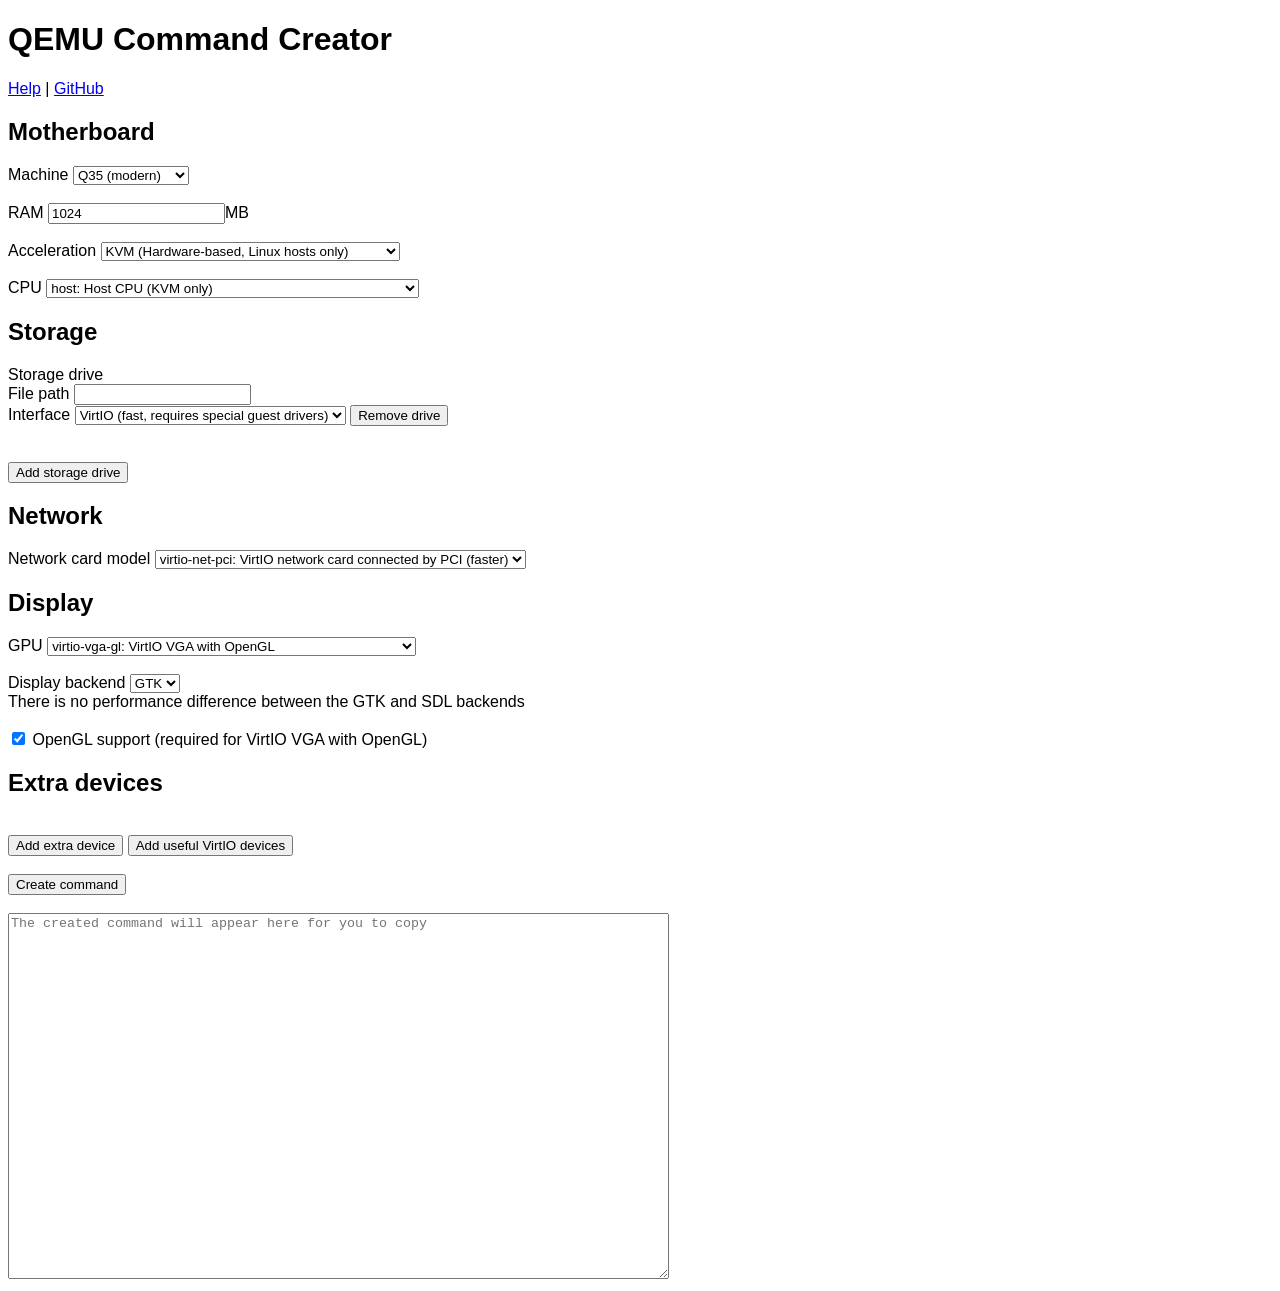
<file: index.html>
<!DOCTYPE html>
<!--
QEMU Command Creator
Copyright (C) 2026  Farofa Playz <FarofaCodez>

This program is free software: you can redistribute it and/or modify
it under the terms of the GNU General Public License as published by
the Free Software Foundation, either version 3 of the License, or
(at your option) any later version.

This program is distributed in the hope that it will be useful,
but WITHOUT ANY WARRANTY; without even the implied warranty of
MERCHANTABILITY or FITNESS FOR A PARTICULAR PURPOSE.  See the
GNU General Public License for more details.

You should have received a copy of the GNU General Public License
along with this program.  If not, see <https://www.gnu.org/licenses/>.
-->
<html lang="en">
<head>
	<meta charset="UTF-8">
	<meta name="viewport" content="width=device-width, initial-scale=1.0">
	<title>QEMU Command Creator</title>
	<link rel="stylesheet" href="style.css">
	<link rel="shortcut icon" href="favicon.svg" type="image/svg+xml">
</head>
<body>
	<h1>QEMU Command Creator</h1>
	<p><a href="help/">Help</a> | <a href="https://github.com/FarofaCodez/qemu-command-creator">GitHub</a></p>
	<h2>Motherboard</h2>
	<label for="machine">Machine</label>
	<select name="machine" id="machine">
		<option value="q35" selected>Q35 (modern)</option>
		<option value="pc">i440FX (legacy)</option>
	</select>
	<br><br>

	<label for="ram">RAM</label>
	<input type="number" name="ram" id="ram" min="1" value="1024"><span>MB</span>
	<br><br>

	<label for="accel">Acceleration</label>
	<select name="accel" id="accel">
		<option value="kvm" selected>KVM (Hardware-based, Linux hosts only)</option>
		<option value="whpx">WHPX (Hardware-based, Windows hosts only)</option>
		<option value="hvf">HVF (Hardware-based, macOS hosts only)</option>
		<option value="tcg">TCG (Software-based, all hosts, slower)</option>
	</select>
	<br><br>

	<label for="cpu">CPU</label>
	<select name="cpu" id="cpu">
		<option value="host" selected>host: Host CPU (KVM only)</option>
		<option value="max">max: Maximum CPU features available (not recommended)</option>
		<option value="qemu64">qemu64: Fictional 64-bit CPU</option>
		<option value="qemu32">qemu32: Fictional 32-bit CPU</option>
		<option value="other" disabled>Other CPUs supported by QEMU will be added some day</option>
	</select>
	<!-- Doesn't work -->
	<!-- <span>CPU flags</span>
	<br>
	<input type="checkbox" name="hvenlight" id="hvenlight">
	<label for="hvenlight">Hyper-V Enlightments (recommended for Windows guests)</label>
	<input type="checkbox" name="popcnt" id="popcnt">
	<label for="popcnt">POPCNT</label>
	<br>
	<span>Flags that your host doesn't have will be emulated in software (slower)</span>
	<br><br> -->

	<h2>Storage</h2>
	<div id="storageDrives">
	</div>
	<br>
	<button onclick="newStorageDrive()">Add storage drive</button>

	<h2>Network</h2>
	<label for="nic">Network card model</label>
	<select name="nic" id="nic">
		<option value="virtio-net-pci" selected>virtio-net-pci: VirtIO network card connected by PCI (faster)</option>
		<option disabled>Emulated cards (slower)</option>
		<option value="e1000">e1000: Intel E1000</option>
		<option value="e1000e">e1000e: Intel E1000E</option>
		<option value="igb">igb: Intel Gigabit Ethernet</option>
	</select>

	<h2>Display</h2>
	<label for="gpu">GPU</label>
	<select name="gpu" id="gpu">
		<option value="virtio-vga-gl" selected>virtio-vga-gl: VirtIO VGA with OpenGL</option>
		<option value="virtio-vga">virtio-vga: VirtIO VGA (without OpenGL)</option>
		<option value="qxl">qxl: QXL (for non-Linux guests)</option>
		<option value="other" disabled>Other GPUs supported by QEMU may be added some day</option>
	</select>
	<br><br>

	<label for="dBackend">Display backend</label>
	<select name="dBackend" id="dBackend">
		<option value="gtk">GTK</option>
		<option value="sdl">SDL</option>
	</select>
	<br>
	<span>There is no performance difference between the GTK and SDL backends</span>
	<br><br>

	<input type="checkbox" name="gl" id="gl" checked>
	<label for="gl">OpenGL support (required for VirtIO VGA with OpenGL)</label>

	<h2>Extra devices</h2>
	<div id="extraDevices">
	</div>
	<br><button onclick="extraDevices.push(prompt('Device name'));updateExtraDevices();">Add extra device</button>
	<button onclick="['virtio-sound', 'virtio-rng', 'virtio-tablet'].forEach((value)=>{extraDevices.push(value);});updateExtraDevices();">Add useful VirtIO devices</button>
	<br><br>
	<button onclick="createCommand()">Create command</button>
	<br><br>
	<textarea name="command" id="command" rows="24" cols="80" placeholder="The created command will appear here for you to copy"></textarea>
	<script src="creator.js"></script>
</body>
</html>
</file>
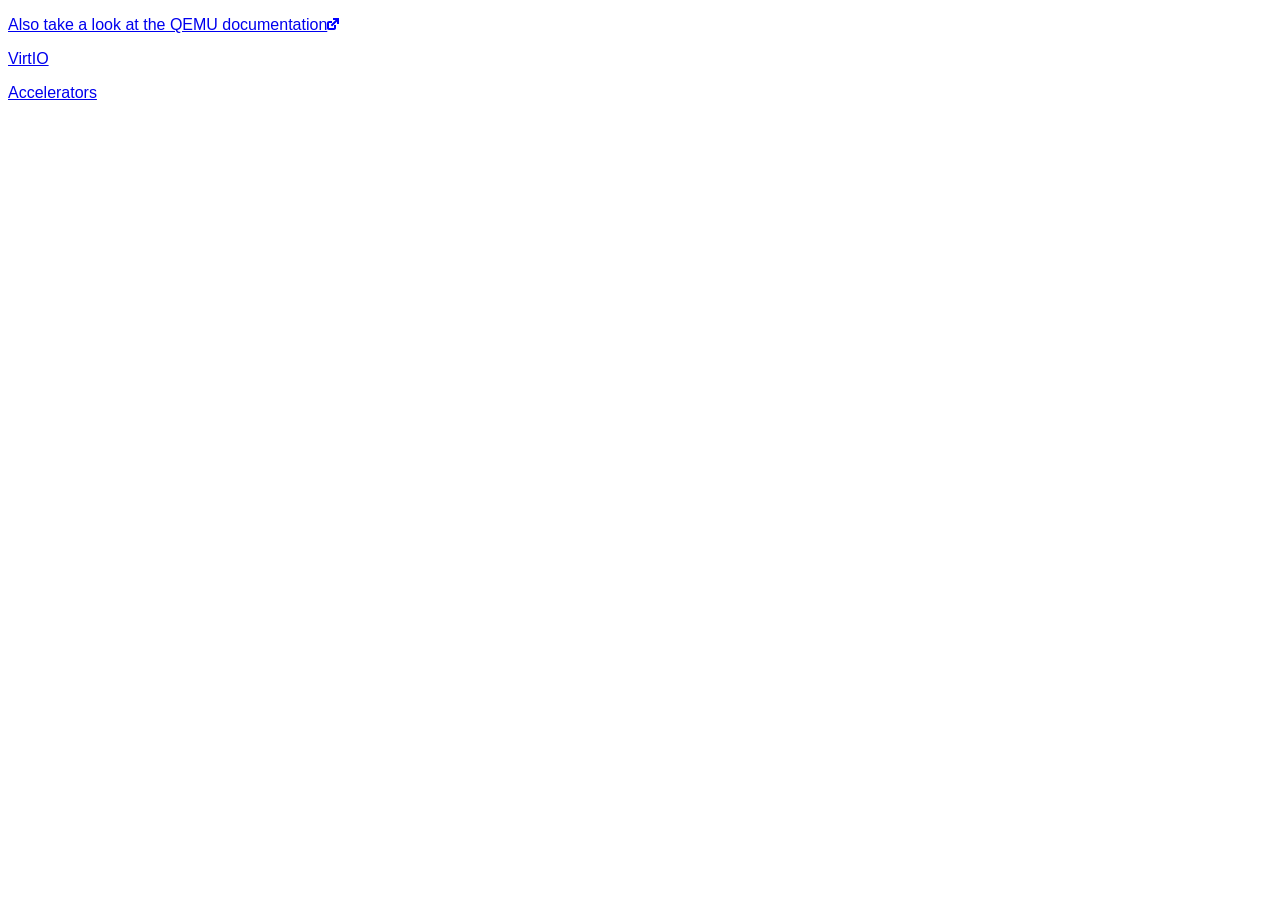
<file: help/index.html>
<!DOCTYPE html>
<!--
QEMU Command Creator
Copyright (C) 2026  Farofa Playz <FarofaCodez>

This program is free software: you can redistribute it and/or modify
it under the terms of the GNU General Public License as published by
the Free Software Foundation, either version 3 of the License, or
(at your option) any later version.

This program is distributed in the hope that it will be useful,
but WITHOUT ANY WARRANTY; without even the implied warranty of
MERCHANTABILITY or FITNESS FOR A PARTICULAR PURPOSE.  See the
GNU General Public License for more details.

You should have received a copy of the GNU General Public License
along with this program.  If not, see <https://www.gnu.org/licenses/>.
-->
<html lang="en">
<head>
	<meta charset="UTF-8">
	<meta name="viewport" content="width='device-width', initial-scale=1.0">
	<title>QEMU Command Creator help</title>
	<link rel="stylesheet" href="../style.css">
	<link rel="shortcut icon" href="../favicon.svg" type="image/svg+xml">
</head>
<body>
	<p><a href="https://www.qemu.org/docs/master/">Also take a look at the QEMU documentation</a><img src="../icons/external-link.svg" alt="external link" title="Opens in a new tab"></p>
	<p><a href="virtio.html">VirtIO</a></p>
	<p><a href="accels.html">Accelerators</a></p>
</body>
</html>
</file>
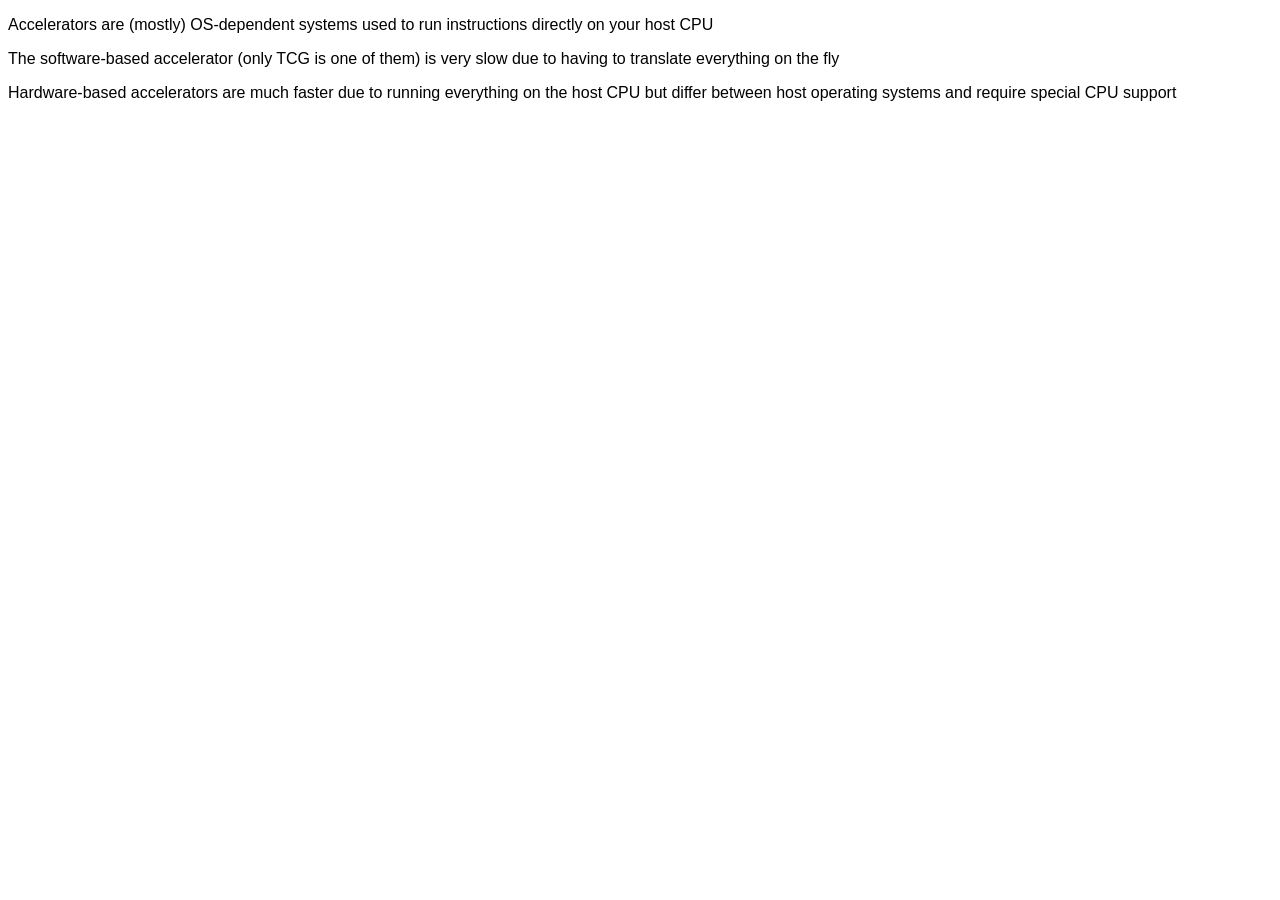
<file: help/accels.html>
<!DOCTYPE html>
<!-- SPDX-License-Identifier: MIT -->
<html lang="en">
<head>
	<meta charset="UTF-8">
	<meta name="viewport" content="width='device-width', initial-scale=1.0">
	<title>QEMU Command Creator help</title>
	<link rel="stylesheet" href="../style.css">
	<link rel="shortcut icon" href="../favicon.svg" type="image/svg+xml">
</head>
<body>
	<p>Accelerators are (mostly) OS-dependent systems used to run instructions directly on your host CPU</p>
	<p>The software-based accelerator (only TCG is one of them) is very slow due to having to translate everything on the fly</p>
	<p>Hardware-based accelerators are much faster due to running everything on the host CPU but differ between host operating systems and require special CPU support</p>
</body>
</html>
</file>
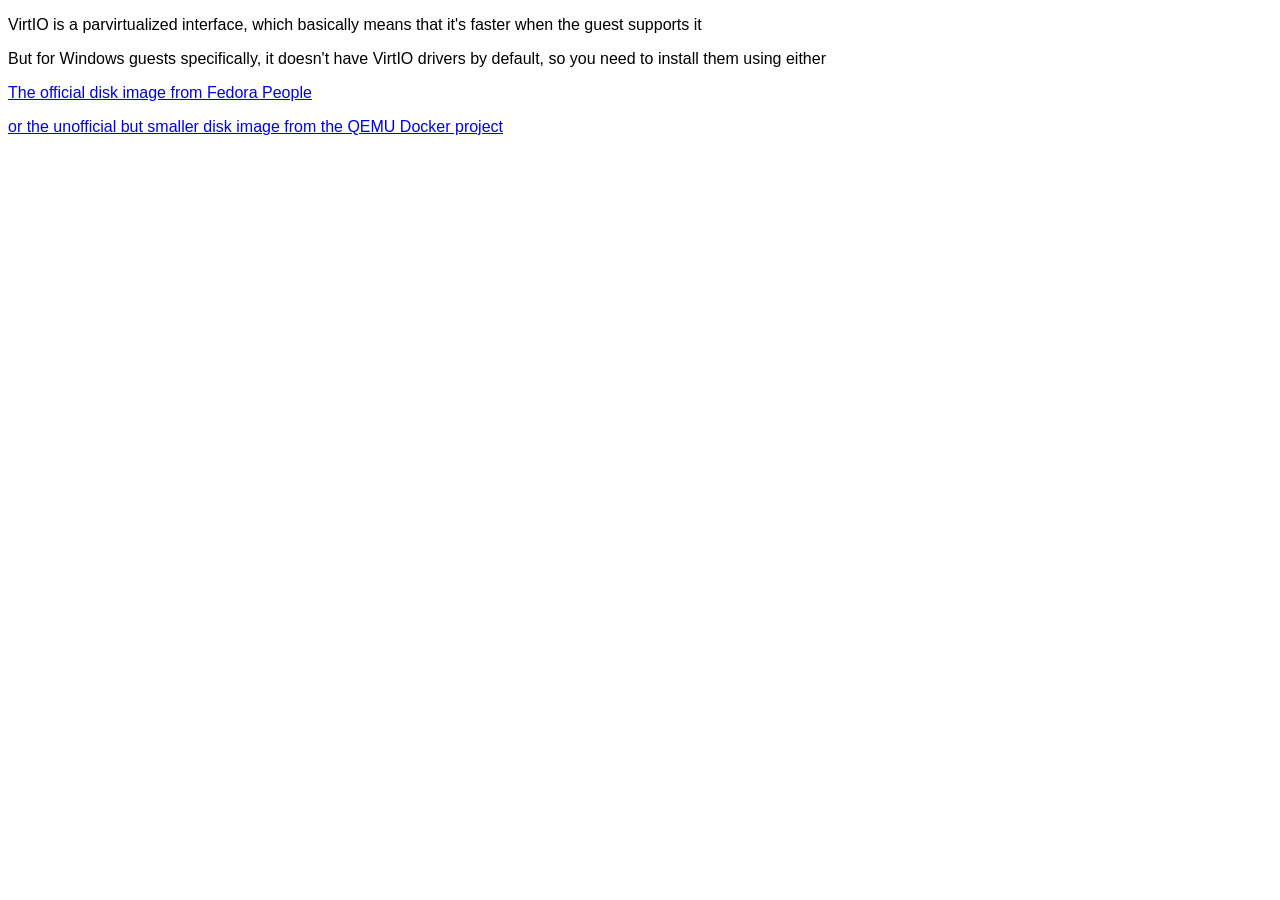
<file: help/virtio.html>
<!DOCTYPE html>
<!--
QEMU Command Creator
Copyright (C) 2026  Farofa Playz <FarofaCodez>

This program is free software: you can redistribute it and/or modify
it under the terms of the GNU General Public License as published by
the Free Software Foundation, either version 3 of the License, or
(at your option) any later version.

This program is distributed in the hope that it will be useful,
but WITHOUT ANY WARRANTY; without even the implied warranty of
MERCHANTABILITY or FITNESS FOR A PARTICULAR PURPOSE.  See the
GNU General Public License for more details.

You should have received a copy of the GNU General Public License
along with this program.  If not, see <https://www.gnu.org/licenses/>.
-->
<html lang="en">
<head>
	<meta charset="UTF-8">
	<meta name="viewport" content="width='device-width', initial-scale=1.0">
	<title>QEMU Command Creator help</title>
	<link rel="stylesheet" href="../style.css">
	<link rel="shortcut icon" href="../favicon.svg" type="image/svg+xml">
</head>
<body>
	<p>VirtIO is a parvirtualized interface, which basically means that it's faster when the guest supports it</p>
	<p>But for Windows guests specifically, it doesn't have VirtIO drivers by default, so you need to install them using either</p>
	<p><a href="https://fedorapeople.org/groups/virt/virtio-win/direct-downloads/latest-virtio/">The official disk image from Fedora People</a></p>
	<p><a href="https://github.com/qemus/virtiso/releases">or the unofficial but smaller disk image from the QEMU Docker project</a></p>
</body>
</html>
</file>
<file: style.css>
html, body {
	font-family: sans-serif;
}
@media (prefers-color-scheme: dark) {
	html, body {
		background-color: #222;
		color: #fff;
	}
	a {
		color: lightblue;
	}
	a:visited {
		color: pink;
	}
}
</file>
